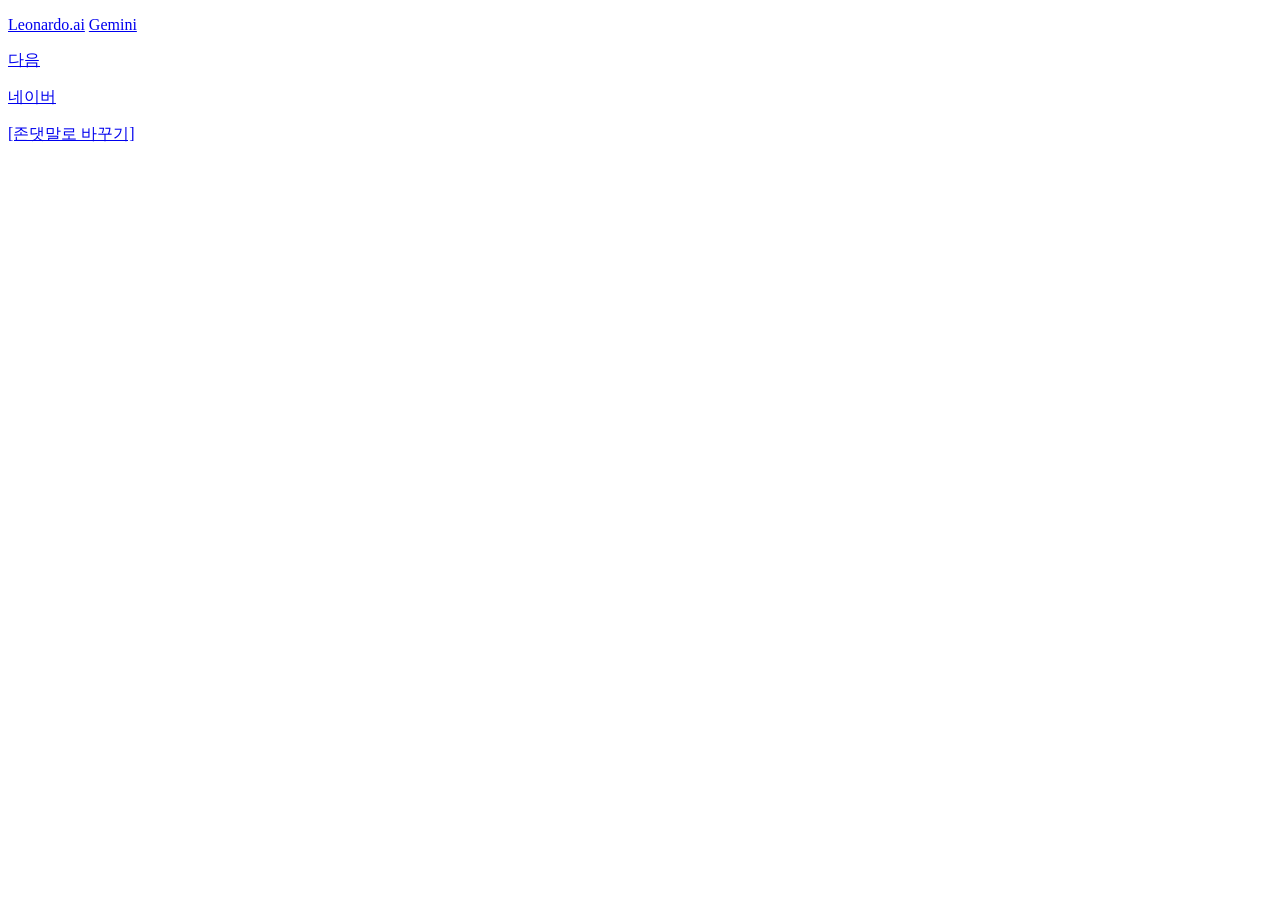
<file: index.html>
<!DOCTYPE html>
<html lang="ko">
<head>
    <meta charset="UTF-8">
    <meta name="viewport" content="width=device-width, initial-scale=1">
    <title>shinmoos의 문서</title>    
</head>
<body> 
<p><a href="https://app.leonardo.ai/">Leonardo.ai</a>

<a href="https://gemini.google.com/">Gemini</a>
<p><a href="https://m.daum.net">다음</a></p>
<p><a href="https://m.naver.com">네이버</a></p>
<p><a href="존댓말로%20바꾸기.html">[존댓말로 바꾸기]</a></p>
</body>
</html>
</file>
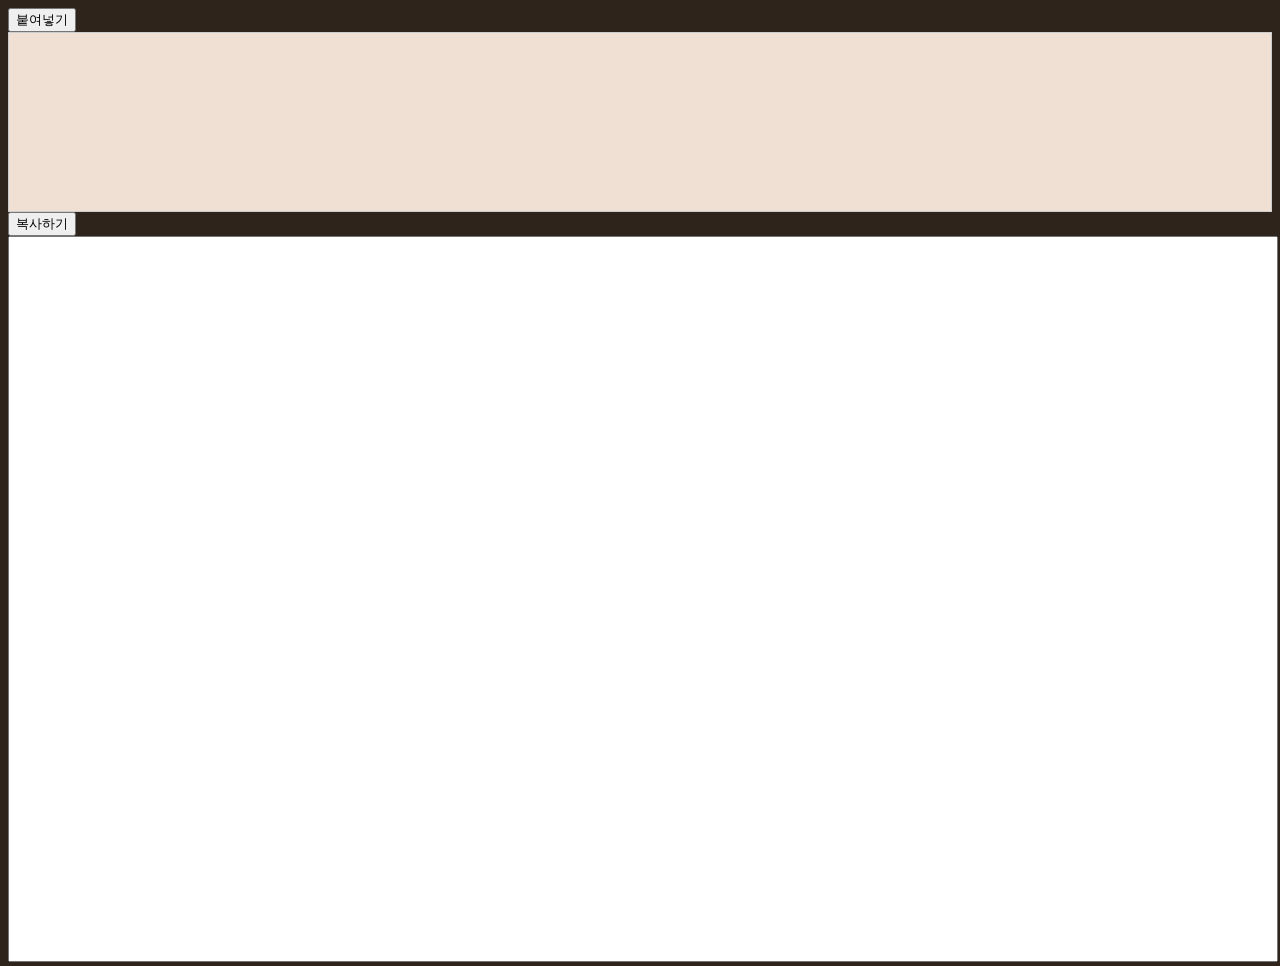
<file: 존댓말로 바꾸기.html>
<!DOCTYPE html>
<html lang="ko">
<head>
    <meta charset="UTF-8">
    <title>한글 존칭어 삭제</title>
    <style>
        #workPad {
            font-family: sans-serif;
            resize: vertical;
            height: 30%;
            width: 80%;
            box-sizing: border-box;
            padding: 10px;
            border: 1px solid #ccc;
            display: block;
            background-color: rgb(239, 224, 211);
        }
        body, html {
            height: 100%;
            padding: 10;
            background-color: rgb(46, 36, 27);
        }
        div {
            font-family: sans-serif;
            height: 70%;
            padding: 10px;
            margin-top: 4px;            
            border: 1px solid #ccc;
            overflow-y: scroll;
            font-size: small;
            display: block;
            background-color: rgb(232, 240, 221);   
        }
    </style>
</head>
<body>    
    <button onclick="pasteToWorkPad()">붙여넣기</button>
    <textarea id="workPad" style="width: 100%;height: 20%;resize: none;"></textarea>  
    <button onclick="copyToClipboard()">복사하기</button>    
    <textarea id="outPut" style="width: 100%;height: 80%;resize: none;"></textarea>
    
    <script>
        const ta = document.getElementById("workPad");
        const outPut = document.getElementById("outPut");
        const r = {
            // 존댓말 삭제
            "여러분은":"사용자는",
            "사용자분이":"사용자가",
            "사용자분":"사용자",
            "봅시다":"보자",
            "하십시오":"하라",
            "하시면":"하면",
            "중요합니다":"중요하다",
            "필요합니다":"필요하다",
            "가능합니다":"가능하다",
            "바꿉니다":"바꾼다",
            "않습니다":"않는다",
            "가집니다":"가진다",
            "만듭니다":"만든다",
            "냅니다":"낸다",
            "없습니다":"없다",
            "집니다":"진다",
            "바랍니다":"바란다",
            "옵니다":"온다",
            "세요":"라",
            "말씀드리면":"말하면",
            "하신":"한",
            "말씀":"말",
            "줍니다":"준다",
            "릅니다":"른다",
            "합니다": "한다",
            "입니다": "이다",
            "습니다": "다",                 
            "됩니다":"된다",
            "네,":"그렇다,",
            "저의":"나의",
            "제가":"내가",
            " 제 ":" 나의 ",
            "드리도록":"주도록",
            "배우십시오":"배우라",
            "가리킵니다":"가리킨다",
        };

        ta.addEventListener("input", () => {
           simplify();
        });
        function simplify() {
            var t = ta.value;
            for (let [key, value] of Object.entries(r)) {
                let regex = new RegExp(key, "g");
                t = t.replace(regex, value);
            }            
       
            outPut.value=t;
        }

        function pasteToWorkPad() {
            navigator.clipboard.readText()
            .then(text => {
                ta.value = text;
                simplify();
            })
            .catch(err => {
                console.error('Failed to read clipboard contents: ', err);
            });
        }

        function copyToClipboard() {			
			let range = document.createRange();
			range.selectNode(outPut);
			window.getSelection().removeAllRanges();
			window.getSelection().addRange(range);

			// 텍스트 복사
			document.execCommand("copy");

			// 선택 해제
			window.getSelection().removeAllRanges();
        }

    </script>
</body>
</html>
</file>
